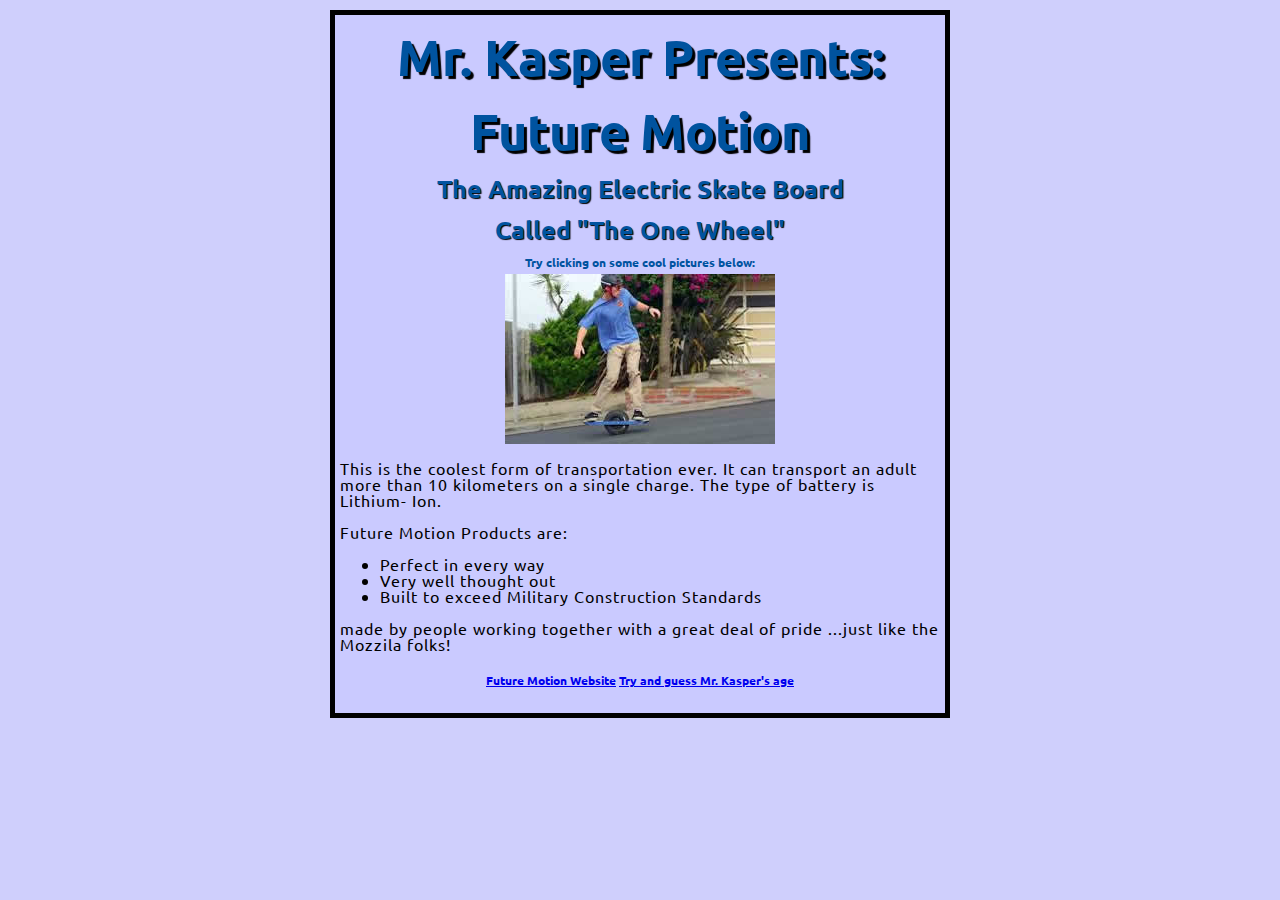
<file: index.html>
<!DOCTYPE html>
<html>
  <head>
    <meta charset="utf-8">
    <title>Mr.Kasper's tenth Lesson</title>
	<link href="https://fonts.googleapis.com/css?family=Ubuntu" rel="stylesheet">
 	<link href="styles/style.css" rel="stylesheet" type="text/css">
  </head>

<body>
	
	<h1>Mr. Kasper Presents:</h1>
	<h1>Future Motion</h1>
	
<h4>The Amazing Electric Skate Board </h4>

<h4> Called "The One Wheel" </h4>
<h6>Try clicking on some cool pictures below: </h6>
<img src="images\OneWheel.jpg" alt="This is a person riding the One Wheel ">
<p>This is the coolest form of transportation ever.  It can transport an adult more than 10 kilometers
on a single charge.  The type of battery is Lithium-
Ion.</p>

<p>Future Motion Products are:</p>
    
<ul> 
  <li>Perfect in every way</li>
  <li>Very well thought out</li>
  <li>Built to exceed Military Construction Standards</li>
</ul>

<p> made by people working together with a great deal of pride  ...just like the Mozzila folks! </p>

<p> <h6>
<a href="https://onewheel.com/pages/videos/">Future Motion Website</a>
	<a href="KaspersAgeGuessing.html">Try and guess Mr. Kasper's age</a>	</h6>
<p>
<script src="scripts/main.js"></script>

  </body>
</html>
</file>
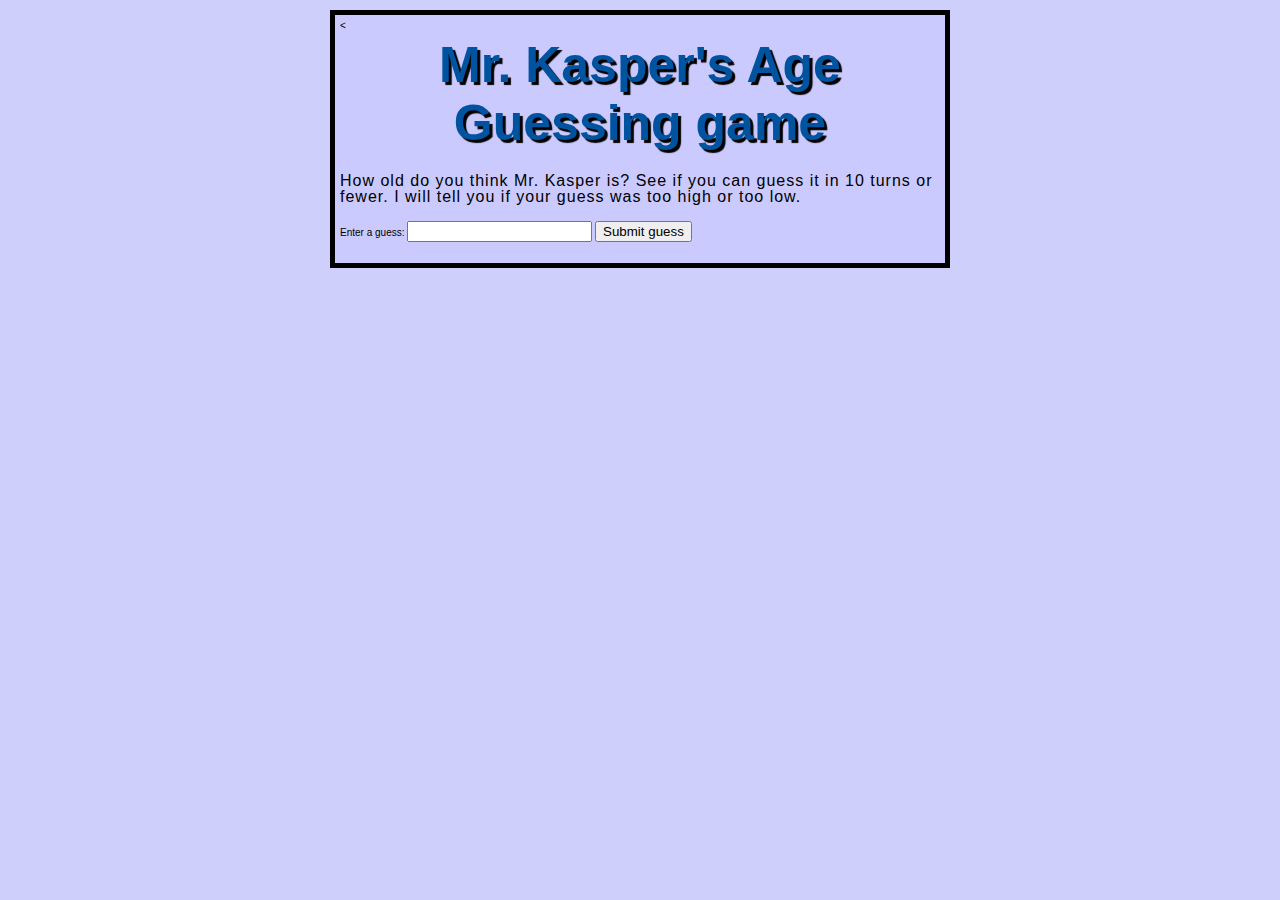
<file: KaspersAgeGuessing.html>
<!DOCTYPE html>
<!-- Thanks to Mozzila for the original cool code from learning JS-->
<!-- the source of inspiration is from https://developer.mozilla.org/en-US/docs/Learn/JavaScript/First_steps -->
<!-- this code needs to be modified to be compliant with Mozilla's advice and is a rough draft as seen here -->

<html>
  <head>
    <meta charset="utf-8">

    <title>MrKaspersAgeGuessingGame</title>
	<
   <!-- <style>
      html {
        font-family: sans-serif;
      }

      body {
        width: 50%;
        max-width: 800px;
        min-width: 480px;
        margin: 0 auto;
      }

      .lastResult {
        color: white;
        padding: 3px;
      }
    </style> -->
	<link href="styles/style.css" rel="stylesheet" type="text/css">
  </head>

  <body>
      <h1>Mr. Kasper's Age Guessing game</h1>

      <p>How old do you think Mr. Kasper is? See if you can guess it in 10 turns or fewer. I will tell you if your guess was too high or too low.</p>

<div class="form">
  <label for="guessField">Enter a guess: </label><input type="text" id="guessField" class="guessField">
  <input type="submit" value="Submit guess" class="guessSubmit">
</div>

<div class="resultParas">
  <p class="guesses"></p>
  <p class="lastResult"></p>
  <p class="lowOrHi"></p>
</div>

<script>

  // Your JavaScript goes here
var randomNumber = 59

var guesses = document.querySelector('.guesses');
var lastResult = document.querySelector('.lastResult');
var lowOrHi = document.querySelector('.lowOrHi');

var guessSubmit = document.querySelector('.guessSubmit');
var guessField = document.querySelector('.guessField');

var guessCount = 1;
var resetButton;


function checkGuess() {
  
 var userGuess = Number(guessField.value);
  if (guessCount === 1) {
    guesses.textContent = 'Previous guesses: ';
  }
  guesses.textContent += userGuess + ' ';
 
  if (userGuess === randomNumber) {
    lastResult.textContent = 'Congratulations! You got it right!';
    lastResult.style.backgroundColor = 'green';
    lowOrHi.textContent = '';
    setGameOver();
  } else if (guessCount === 10) {
    lastResult.textContent = '!!!GAME OVER!!!';
    setGameOver();
  } else {
    lastResult.textContent = 'Wrong!';
    lastResult.style.backgroundColor = 'red';
    if(userGuess < randomNumber) {
      lowOrHi.textContent = 'Last guess was too low!';
    } else if(userGuess > randomNumber) {
      lowOrHi.textContent = 'Last guess was too high!';
    }
  }
 
  guessCount++;
  guessField.value = '';
  guessField.focus();
}

guessSubmit.addEventListener('click', checkGuess);

function setGameOver() {
  guessField.disabled = true;
  guessSubmit.disabled = true;
  resetButton = document.createElement('button');
  resetButton.textContent = 'Start new game';
  document.body.appendChild(resetButton);
  resetButton.addEventListener('click', resetGame);
}

function resetGame() {
  guessCount = 1;

  var resetParas = document.querySelectorAll('.resultParas p');
  for (var i = 0 ; i < resetParas.length ; i++) {
    resetParas[i].textContent = '';
  }

  resetButton.parentNode.removeChild(resetButton);

  guessField.disabled = false;
  guessSubmit.disabled = false;
  guessField.value = '';
  guessField.focus();

  lastResult.style.backgroundColor = 'white';

  randomNumber = Math.floor(Math.random() * 100) + 1;
}


</script>
</body>
</html>
</file>
<file: styles/style.css>
html {font-size: 10px; font-family: 'Ubuntu', sans-serif;}



p, li {
  font-size: 16px;    
  line-height: 1;
  letter-spacing: 1px;
}

html {  background-color: #cfcffc;}

body {
  width: 600px;
  margin: 10px auto;
  background-color: #CACAFF;
  padding: 5px 5px 5px 5px;
  border: 5px solid black;}

h1 {
  margin: 0;
  padding: 5px 1px;    
  color: #00539F;
  text-shadow: 3px 3px 1px black;
 font-size: 50px;
  text-align: center;}

h4 {
  margin: 0;
  padding: 4px 1px;    
  color: #00539F;
  text-shadow: 1px 1px 1px black;
 font-size: 25px;
  text-align: center;
}

h6 {
  margin: 0;
  padding: 4px 1px;    
  color: #00539F;
  
 font-size: 12px;
  text-align: center;
}



img {
  display: block;
  margin: 0 auto;
}
</file>
